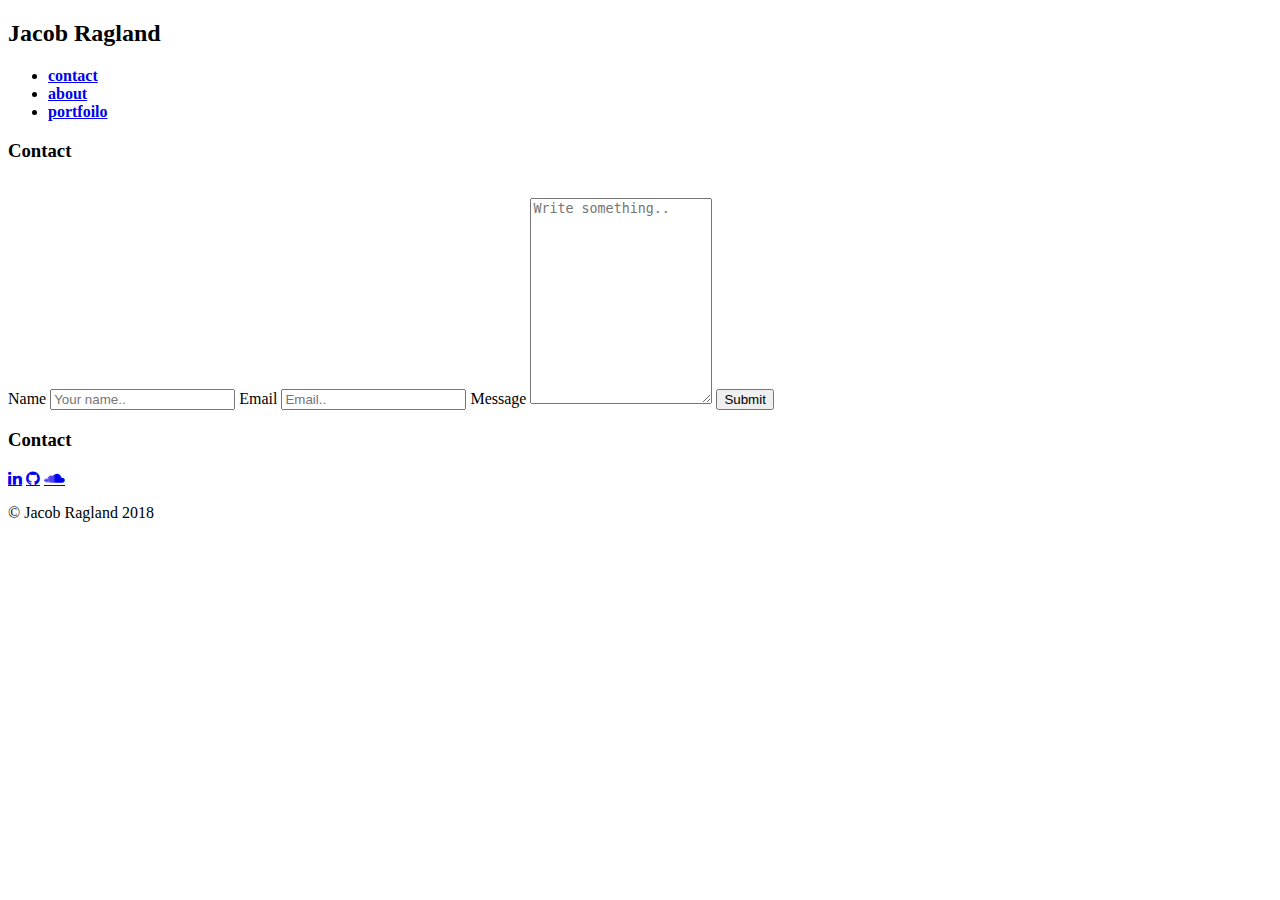
<file: contact.html>
<!DOCTYPE html>
<html>
<head>

	<title> My Bio</title>
	<link rel="stylesheet" type="text/css" href="C:\Users\jakea\Desktop\Basic-Portfolio\asssets\css\style.css">
	<link rel="stylesheet" href="https://cdnjs.cloudflare.com/ajax/libs/font-awesome/4.7.0/css/font-awesome.min.css">
	

</head>

<body>

<nav>
<div id="navbar">
	<b><h2> Jacob Ragland</h2></b>
	<ul class="nav-elements">
		<strong><li><a href="file:///C:/Users/jakea/Desktop/Basic-Portfolio/contact.html">contact</a></li>
		<li><a href="file:///C:/Users/jakea/Desktop/Basic-Portfolio/index.html">about</a></li>
		<li><a href="#">portfoilo</a></li></strong>
	</ul>

</div>
</nav>
<section>
<div class="container">
  <form action="action_page.php">
  	<b><h3> Contact </h3></b>
  	<br>

    <label for="fname">Name</label>
    <input type="text" id="fname" name="firstname" placeholder="Your name..">

    <label for="lemail">Email</label>
    <input type="text" id="lname" name="emmail" placeholder="Email..">


    <label for="subject">Message</label>
    <textarea id="subject" name="subject" placeholder="Write something.." style="height:200px"></textarea>

    <input type="submit" value="Submit">
</form>


</div>
</section>
<aside>
	<h3>Contact</h3>
	<a href="https://www.linkedin.com/in/jake-ragland-a65086a9/" class="fa fa-linkedin"></a>
	<a href="github.png" class="fa fa-github"></a>
	<a href="https://soundcloud.com/jake-ragland" class="fa fa-soundcloud"></a>
</aside>	


<div class="d_footer">
	<p>© Jacob Ragland 2018</p>
</div>
</body>
</file>
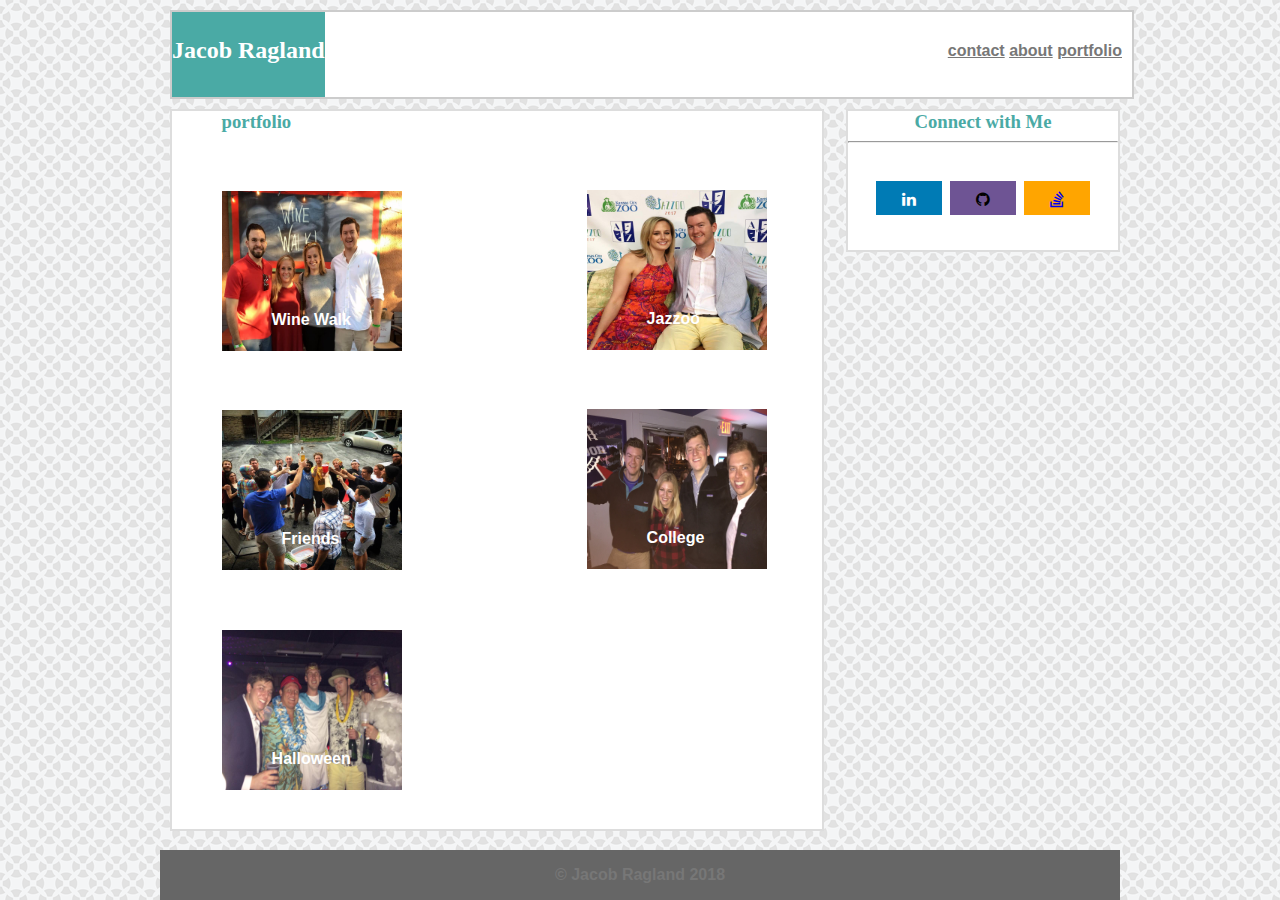
<file: portfolio.html>
<html>
<head>

	<title> My Bio</title>
	<link rel="stylesheet" type="text/css" href="asssets/css/style.css">
	<link rel="stylesheet" href="https://cdnjs.cloudflare.com/ajax/libs/font-awesome/4.7.0/css/font-awesome.min.css">
	

</head>

<body>

<nav>
<div id="navbar">
	<b><h2> Jacob Ragland</h2></b>
	<ul class="nav-elements">
		<strong><li><a href="contact.html">contact</a></li>
		<li><a href="index.html">about</a></li>
		<li><a href="portfolio.html">portfolio</a></li></strong>
	</ul>

</div>
</nav>
<section class="con">
<div class="wrapper">
	<b><h3> portfolio  </h3><b>
		<br>
	<div id="topleft">
		<img src="asssets/images/Image1.jpg" alt="1" class="pic1">
	<div class="text-block1">
		<h4> Wine Walk</h4>
	</div>

		<img src="asssets/images/Image3.jpg" alt="3" class="pic2">
	<div class="text-block3"> 
		<h4>Friends</h4>
	</div>
    
		<img src="asssets/images/Image5.jpg" alt="5" class="pic3">
	<div class="text-block5"> 
			<h4>Halloween</h4>
    </div>
	</div>   
	
</div>
	
<div class="wrapper2">
	<div id="topright">

		<img src="asssets/images/Image2.jpg" alt="2" class="pic4">
	<div class="text-block2"> 
			<h4> Jazzoo</h4>
	</div>
    	
	
		<img src="asssets/images/Image4.jpg" alt="4" class="pic5">
	<div class="text-block4">
			<h4>College</h4> 
	 </div>
    	
	</div>
</div>
</section>

<aside>
	<h3>Connect with Me</h3>
	<hr>
	<a href="https://www.linkedin.com/in/jake-ragland-a65086a9/" class="fa fa-linkedin"></a>
	<a href="https://github.com/RaglandPC" class="fa fa-github"></a>
	<a href="https://stackoverflow.com/users/9008688/jacob-ragland" class="fa fa-stack-overflow"></a>
</aside>

<div class="d_footer">
	<p>© Jacob Ragland 2018</p>
</div>

		
</body>
</html>
</file>
<file: asssets/css/style.css>
body{
	background-image: url(../images/circles-dark.png);
	font-family: 'Arial', 'Helvetica Neue', Helvetica, sans-serif;
	font-color: white;
	position: relative;
	width: 960px;
	margin: 0 auto;


}

.clearfix {
  clear: all;

}


h2{
	font-family: 'Georgia', Times, Times New Roman, serif;
	color: #4aaaa5;
	margin: 0;
  float: left;
  padding-top: 25px;
  padding-bottom: 33px;
  background-color: #4aaaa5;
  color: white;

  

}
h3{
	font-family: 'Georgia', Times, Times New Roman, serif;
	color: #4aaaa5;
  margin: 0 auto;


}


ul a{
  padding-top: 14px;
	text-align: right;
	display: inline-block;
  color:#777777;
	
}

.nav-elements {
  float: right;
  padding-right: 10px;
  
}


li {
	display: inline-block;


}

img {
	height: 150px;
	height: 150px;
	float: left;
	padding-right: 5px;

}



#navbar{
	background-color: #ffffff;
	margin: 10px;
	height: 35px;
  padding-bottom: 50px;
	border: 2px solid #cccccc;
	color: white;
  width: 960px;
}
.info{
	font-size: 17px;
	color: #777777;
	width: 650px;
	float: left;
	text-align: left;
	background: #ffffff;
	border: 2px solid #dddddd;
	margin: 0 1%;
  line-height: 2;
  padding-left: 10px;


}

.habout-info {
  float: left;
}

aside {
  float: right;
  width: 270px;
  font: white;
  font: 20px;
  padding-bottom: 30px;
  float: right;
  text-align: center;
  background: #ffffff;
  border: 2px solid #dddddd;
 



}
.fa {
  padding: 8px;
  font-size: 25px;
  width: 50px;
  text-align: center;
  text-decoration: none;
  margin: 5px 2px;
}



.fa-linkedin {
  padding-top: 10px;
  background: #007bb5;
  margin-top: 30px;
  color: white;
}
.fa-github {
  padding-top: 10px;
	background: #6e5494;
  margin-top: 30px;
	color: black;

}
.fa-stack-overflow {
  margin-top: 30px;
  padding-top: 10px;
  background: orange;
  
}


.d_footer {

	position: fixed;
    bottom:0px;
    background-color: #666666;
    width:960px;
    text-align:center;
    height: 50px;
    padding-top:0px;
    padding-bottom:0px;
    color:#777777;
    margin: 0 auto;
    clear: both;
}


input[type=text], select, textarea {
    width: 100%; 
    padding: 12px; 
    border: 1px solid #dddddd; 
    border-radius: 2px; 
    box-sizing: border-box; 
    margin-top: 6px; 
    margin-bottom: 5px; 
    resize: vertical 
}


input[type=submit] {
    background-color: #4CAF50;
    color: white;
    padding: 12px 20px;
    border: none;
    border-radius: 4px;
    cursor: pointer;
}

/* When moving the mouse over the submit button, add a darker green color */
input[type=submit]:hover {
    background-color: #45a049;
}

.container {
    border-radius: 1px;
    background-color: #ffffff;
    padding: 5px;
    width: 650px;
    margin: 0 1%;
    float: left;
    border: 2px solid #dddddd

}
/* portfolio section */


.con {
  float: left;
  background: #ffffff; 
  width: 650px;
  margin: 0 1%;
  border: 2px solid #dddddd;
}




.wrapper {
  display: flex ;
  flex-direction: column;
  flex-wrap: nowrap;  
  position: relative;
  float: left;
  padding-left: 50px;
  
}

.wrapper2 {
  display: flex ;
  flex-direction: column;
  flex-wrap: nowrap;  
  position: relative;
  float: right;
  justify-content: space-around;
  padding-right: 50px;
  

}

#topleft {
  order: 1;
  padding-top: 40px;


 
}

#topright {
  order: 2;
  padding-top: 79px;

}


.pic1 {
  height: 160px;
  width: 180px;
  padding-bottom: 20px;
}

.pic2 {
   height: 160px;
  width: 180px;
  padding-bottom: 20px;
}

.pic3 {
   height: 160px;
  width: 180px;
}


.pic4 {
  height: 160px;
  width: 180px;
  padding-bottom: 20px;
}

.pic5 {
   height: 160px;
  width: 180px;
}


.text-block1 {
   position: relative;
    bottom: 60px;
    left: 50px;
    color: white;



}


.text-block2 {
   position: relative;
    bottom: 60px;
     left: 60px;
     color: white;


}


.text-block3 {
   position: relative;
    bottom: 60px;
     left: 60px;
     color: white;


}


.text-block4 {
   position: relative;
    bottom: 40px;
     left: 60px;
     color: white;


}


.text-block5 {
   position: relative;
    bottom: 40px;
     left: 50px;
     color: white;

  
}
</file>
